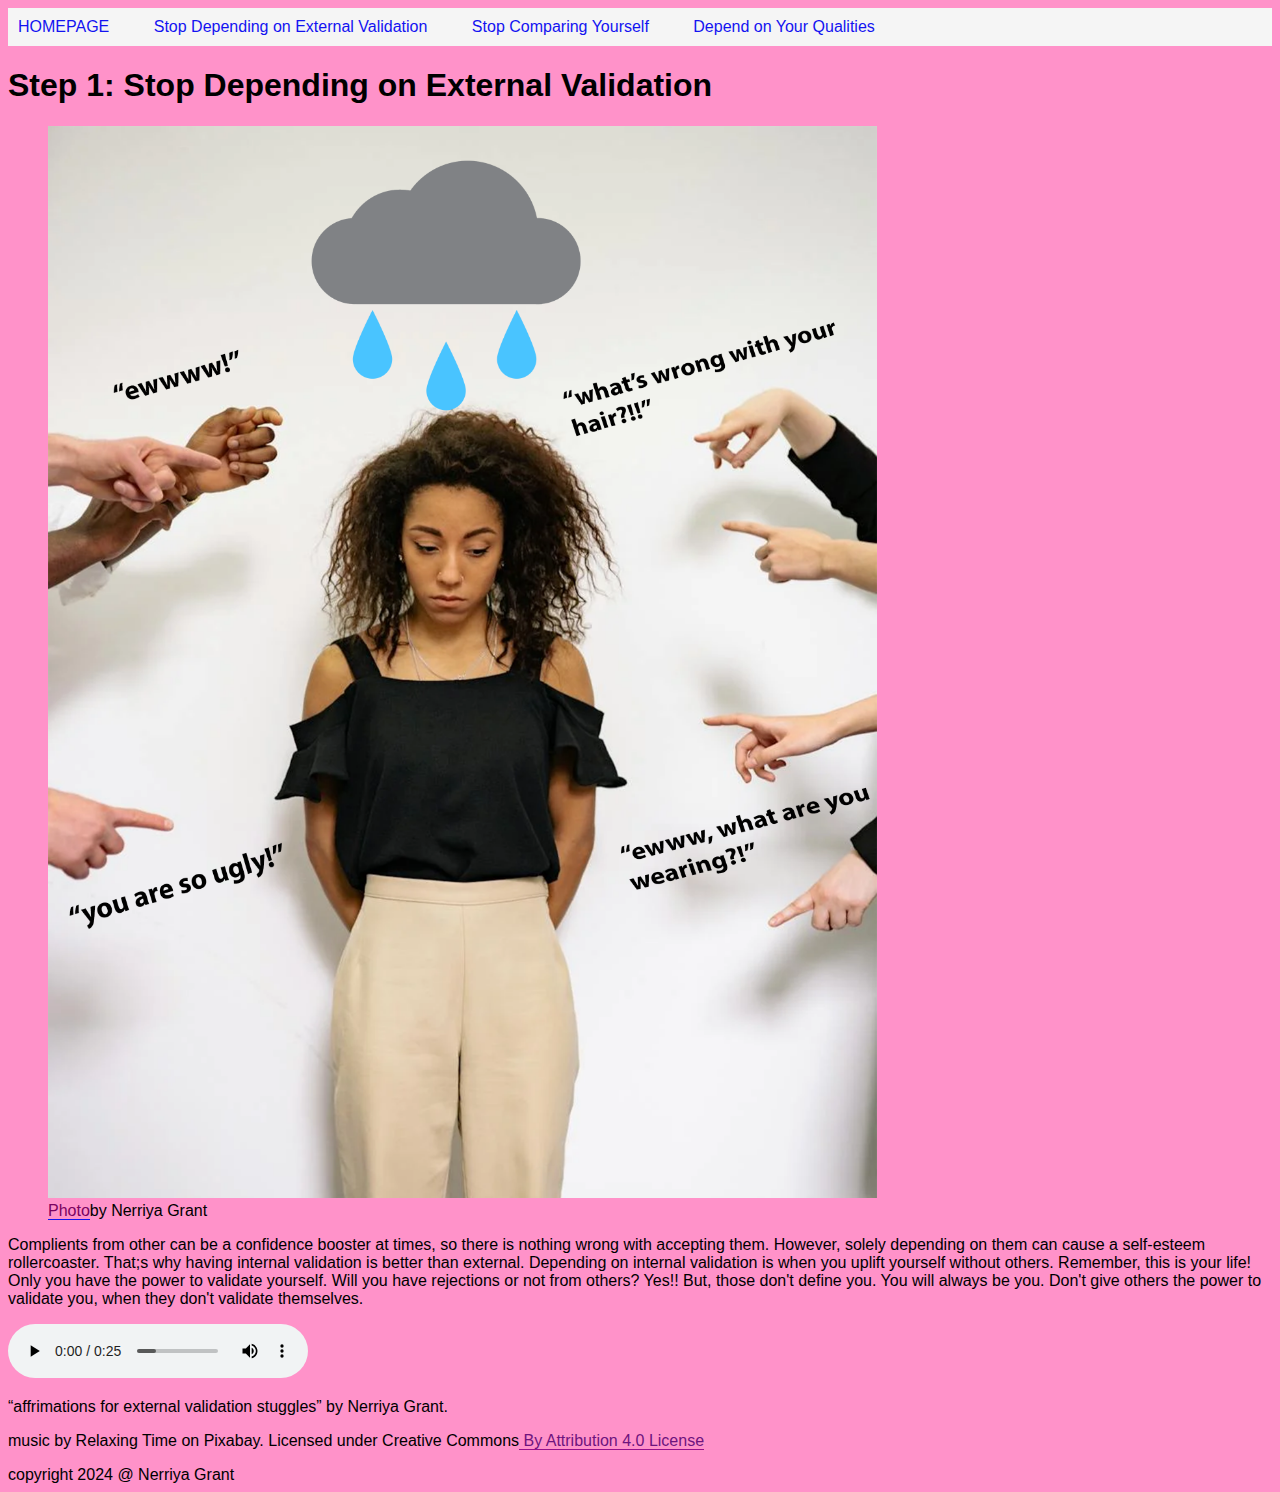
<file: page1.html>
<!DOCTYPE html>
<html lang="en">
<head>
    <meta charset="UTF-8">
    <meta name="viewport" content="width=device-width, initial-scale=1.0">
    <title>Nerriya's Self Love Blog</title>
    <link rel="stylesheet" href="style.css">
</head>
<body>
  <header>
    <nav>
      <ul>
        <li><a href="index.html">HOMEPAGE</a></li>
        <li><a href="page1.html">Stop Depending on External Validation</a></li>
        <li><a href="page2.html">Stop Comparing Yourself</a></li>
        <li><a href="page3.html">Depend on Your Qualities</a></li>
       
        
      </ul>
    </nav>
  </header>  
  <main>
    <h1>Step 1: Stop Depending on External Validation</h1>

    <figure>
      <img src="images/EXYERNAL VALIDATION.png" alt="A yound girl who experiences bullying, which can lead to the want of external validation.">
     </a>
    <figcaption> <a href="">Photo</a>by Nerriya Grant </figcaption>
    </figure>
    
    <p>Complients from other can be a confidence booster at times, so there is nothing wrong with 
      accepting them. However, solely depending on them can cause a self-esteem rollercoaster. That;s why having internal validation is 
      better than external. Depending on internal validation is when you uplift yourself without others. Remember, this is your life!
      Only you have the power to validate yourself. Will you have rejections or not from others? Yes!! But, those don't define you.
      You will always be you. Don't give others the power to validate you, when they don't validate themselves.
    </p>
   
    <section>
       
      <div class="audio">
        <audio controls src="/media/page1.mp3"></audio>

        <p class="credit">&ldquo;affrimations for external validation stuggles&rdquo; by Nerriya Grant.
          <p>music by Relaxing Time on Pixabay. Licensed under Creative Commons<a href="http://creativecommons.org/licenses/by/4.0/"> By Attribution 4.0 License</a> </p>
    
        </p>
    </div>
     
    </section>
  </main>
  <footer>
   copyright 2024 @ Nerriya Grant
  </footer>
</body>
</html>
</file>
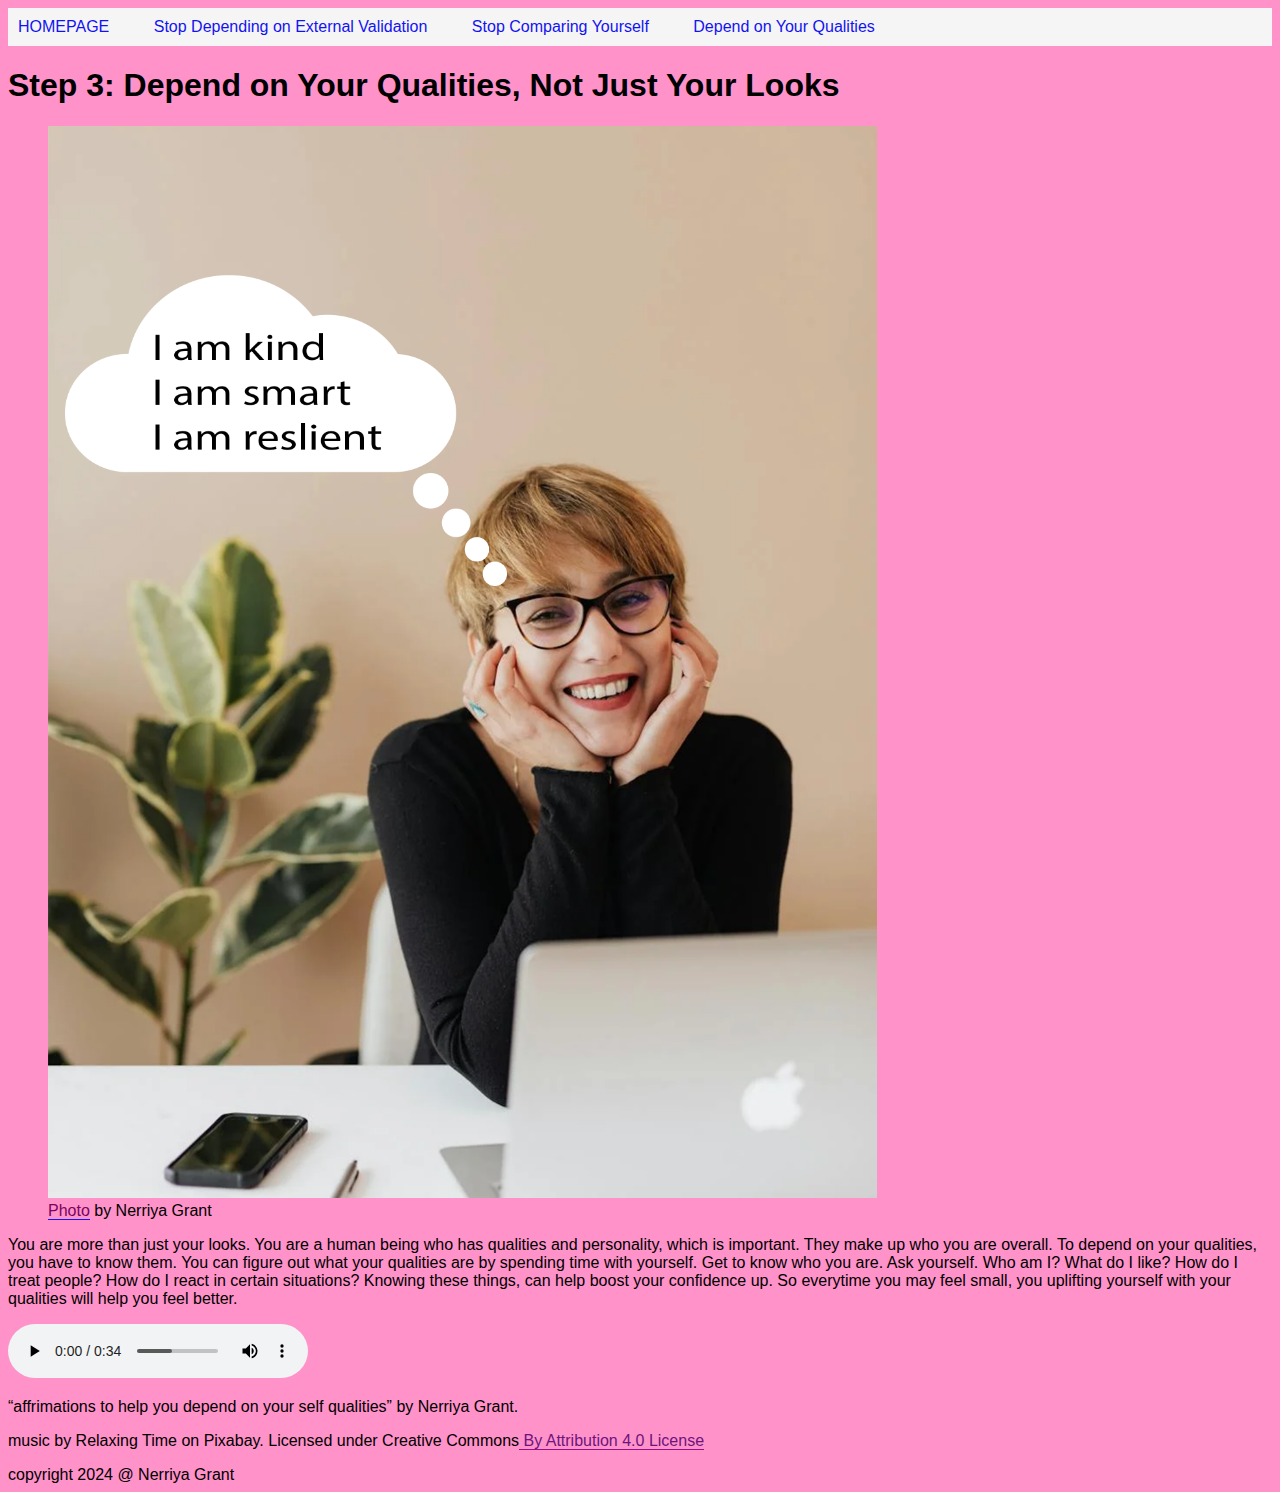
<file: page3.html>
<!DOCTYPE html>
<html lang="en">
<head>
    <meta charset="UTF-8">
    <meta name="viewport" content="width=device-width, initial-scale=1.0">
    <title>Nerriya's Self Love Blog</title>
    <link rel="stylesheet" href="style.css">
</head>
<body>
  <header>
   
    <nav>
      <ul>
        <li><a href="index.html">HOMEPAGE</a></li>
        <li><a href="page1.html">Stop Depending on External Validation</a></li>
        <li><a href="page2.html">Stop Comparing Yourself</a></li>
        <li><a href="page3.html">Depend on Your Qualities</a></li>
        
        
      </ul>
    </nav>
  </header>  
  <main>
    
    <h1>Step 3: Depend on Your Qualities, Not Just Your Looks</h1>

    <figure>
      <img src="images/use this one for the depend on your qualites.png" alt="a woman uplifting herself with her qualites">
    <figcaption> <a href="">Photo</a> by Nerriya Grant </figcaption>
    </figure>
    
    
    <p> You are more than just your looks. You are a human being who has qualities and personality, which is important. They make up who you are overall. To depend on your qualities, you have to know them.
      You can figure out what your qualities are by spending time with yourself. Get to know who you are. Ask yourself. Who am I? What do I like? How do I treat people? How do I react in certain situations?
      Knowing these things, can help boost your confidence up. So everytime you may feel small, you uplifting yourself with your qualities will help you feel better. 
    </p>


      <section>
       
        <div class="audio">
          <audio controls src="/media/page3.mp3"></audio>
  
          <p class="credit">&ldquo;affrimations to help you depend on your self qualities&rdquo; by Nerriya Grant.
            <p>music by Relaxing Time on Pixabay. Licensed under Creative Commons<a href="http://creativecommons.org/licenses/by/4.0/"> By Attribution 4.0 License</a> </p>
      
          </p>
      </div>
       
      </section>
   
  </main>
  <footer>
   copyright 2024 @ Nerriya Grant
  </footer>
</body>
</html>
</file>
<file: style.css>
/* ADD @import statements ABOVE this line  */

/*  ------------------------------------------------------
    BASIC PAGE STYLING
    Here you can set typography, colors and overall page styling
    ------------------------------------------------------ */
   
html{
    font-size: 100%;
}
body{  
 background-color: rgb(255, 146, 201);
font-family: Arial, Helvetica, sans-serif;

}
    

h1,h2,h3,h4,h5,h6{
    /* Here you can set the font-family for your headings */
    .poppins-regular {
        font-family: "Poppins", serif;
        font-weight: 400;
        font-style: normal;
      }   
}

/*  ------------------------------------------------------
    HYPERLINK STYLING 
    Change the colors here to match the colors you want for your site.
    ------------------------------------------------------ */ 
a{
    color: #6e147e;
    text-decoration: none;
    border-bottom: 1px solid #97108a;
}
a:hover{
    color: #0fa4df;
    border-bottom: 3px solid #0fa4df;
}
a:visited{
    color: #7b0361;
    border-bottom: 1px solid #1313f1;
}

/*  ------------------------------------------------------
    NAVIGATION STYLING 
    This turns an unordered list in the nav element to a horizontal menu
    It also sets the color for the navigation.
    ------------------------------------------------------ */ 
nav{
    background-color: whitesmoke;
    padding: 10px;
}
    nav ul{
    margin: 0;
    padding: 0;
    list-style: none;
}
nav li
{
    display: inline; /* brings nav elements up next to each other */
    list-style-type: none; /* removes the bullet points */
    margin-right: 20px;
    padding-right: 20px; /* spaces them out from each other. Adjust to suit your needs */
}

/* Change this to whatever color you want your nav and visited nav links to be */
nav li a{
    color: #1313f1;
    border-bottom: none;
}
nav li a:visited{
    color: #1313f1;
    
}

/*  ------------------------------------------------------
    MEDIA STYLING 
    These styles affect how images and audio look on the page.
    ------------------------------------------------------ */ 
/* Responsive Image Base */
img,video{
    max-width: 70%; 
    height: auto;
}

/* Styling for video embeded with iframe */
.videoWrapper {
    position: relative;
    padding-top: 25px;
    height: 0;
    clear:both;
    outline:1px solid red;
  }
  
  .videoWrapper.ratio-16-9{
      padding-bottom: 56.25%; /* 16:9 */
  }
  
  .videoWrapper.ratio-4-3{
      padding-bottom: 75%; /* 4:3 */
  }
  
  .videoWrapper iframe {
    position: absolute;
    top: 0;
    left: 0;
    width: 100%;
    height: 100%;
  }
</file>
